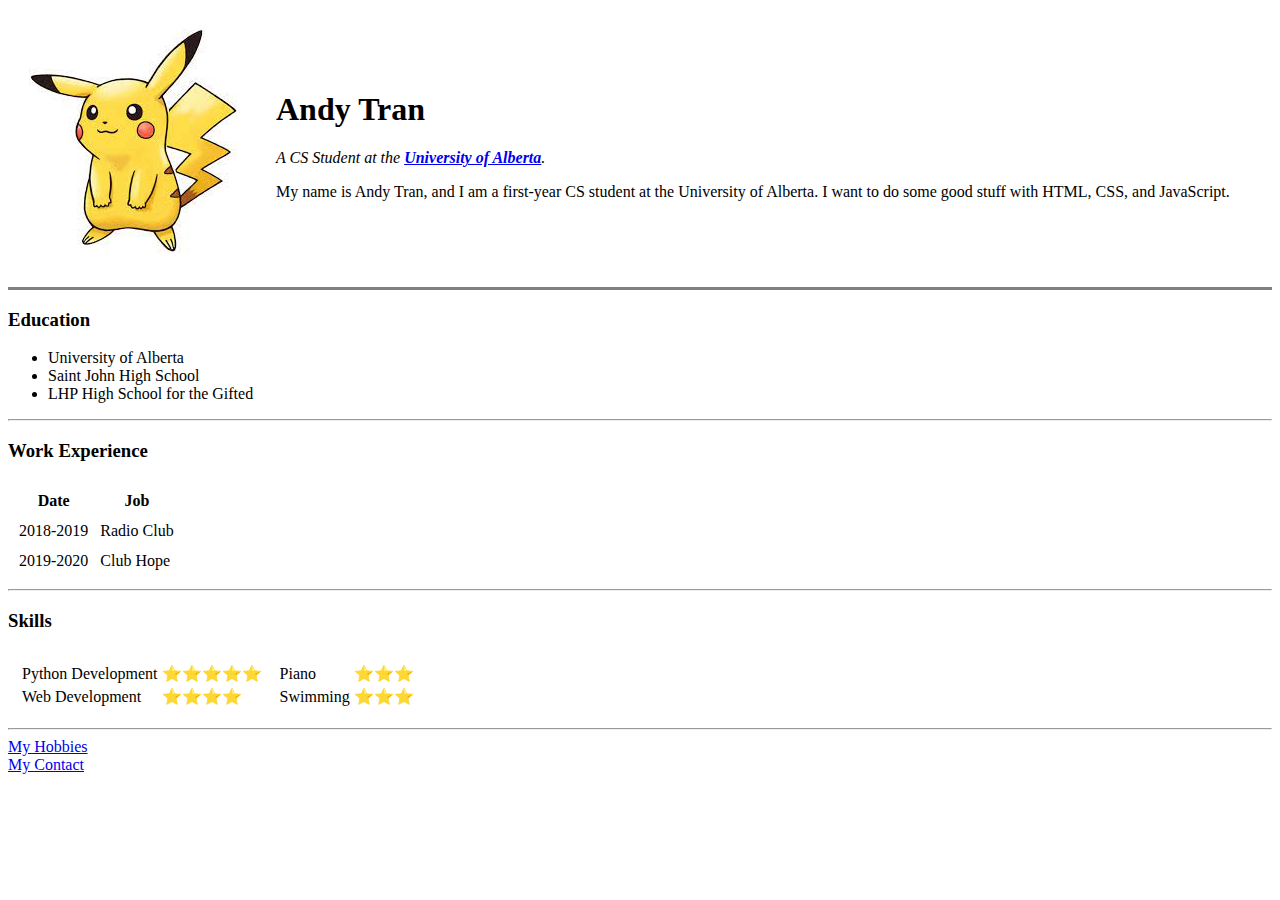
<file: index.html>
<!DOCTYPE html>
<html>

<head>
  <meta charset="utf-8">
  <title>Andy's Personal Site</title>
</head>

<body>

  <table cellspacing="20">
    <tr>
      <td> <img src="images/pikachu.jpeg" alt="Cute Pikachu"> </td>
      <td>
        <h1>Andy Tran</h1>
        <p><em>A CS Student at the <strong><a href="https://www.ualberta.ca/index.html">University of Alberta</a></strong>.</em></p>
        <p>My name is Andy Tran, and I am a first-year CS student at the University of Alberta. I want to do some good stuff with HTML, CSS, and JavaScript.</p>
      </td>
    </tr>
  </table>

  <hr size="3" noshade>

  <h3>Education</h3>
  <ul>
    <li>University of Alberta</li>
    <li>Saint John High School</li>
    <li>LHP High School for the Gifted</li>
  </ul>

  <hr>

  <h3>Work Experience</h3>
  <table cellspacing='10'>
    <thead>
      <tr>
        <th>Date</th>
        <th>Job</th>
      </tr>
    </thead>
    <tbody>
      <tr>
        <td>2018-2019</td>
        <td>Radio Club</td>
      </tr>
      <tr>
        <td>2019-2020</td>
        <td>Club Hope</td>
      </tr>
    </tbody>
  </table>

  <hr>

  <h3>Skills</h3>
  <table cellspacing='10'>
    <tr>
      <td>
        <table>
          <tr>
            <td>Python Development</td>
            <td>⭐⭐⭐⭐⭐</td>
          </tr>
          <tr>
            <td>Web Development</td>
            <td>⭐⭐⭐⭐</td>
          </tr>
        </table>
      </td>
      <td>
        <table>
          <tr>
            <td>Piano</td>
            <td>⭐⭐⭐</td>
          </tr>
          <tr>
            <td>Swimming</td>
            <td>⭐⭐⭐</td>
          </tr>
        </table>
      </td>
    </tr>
  </table>

  <hr>

  <a href="hobbies.html">My Hobbies</a>

  <br>

  <a href="contact.html">My Contact</a>

</body>

</html>
</file>
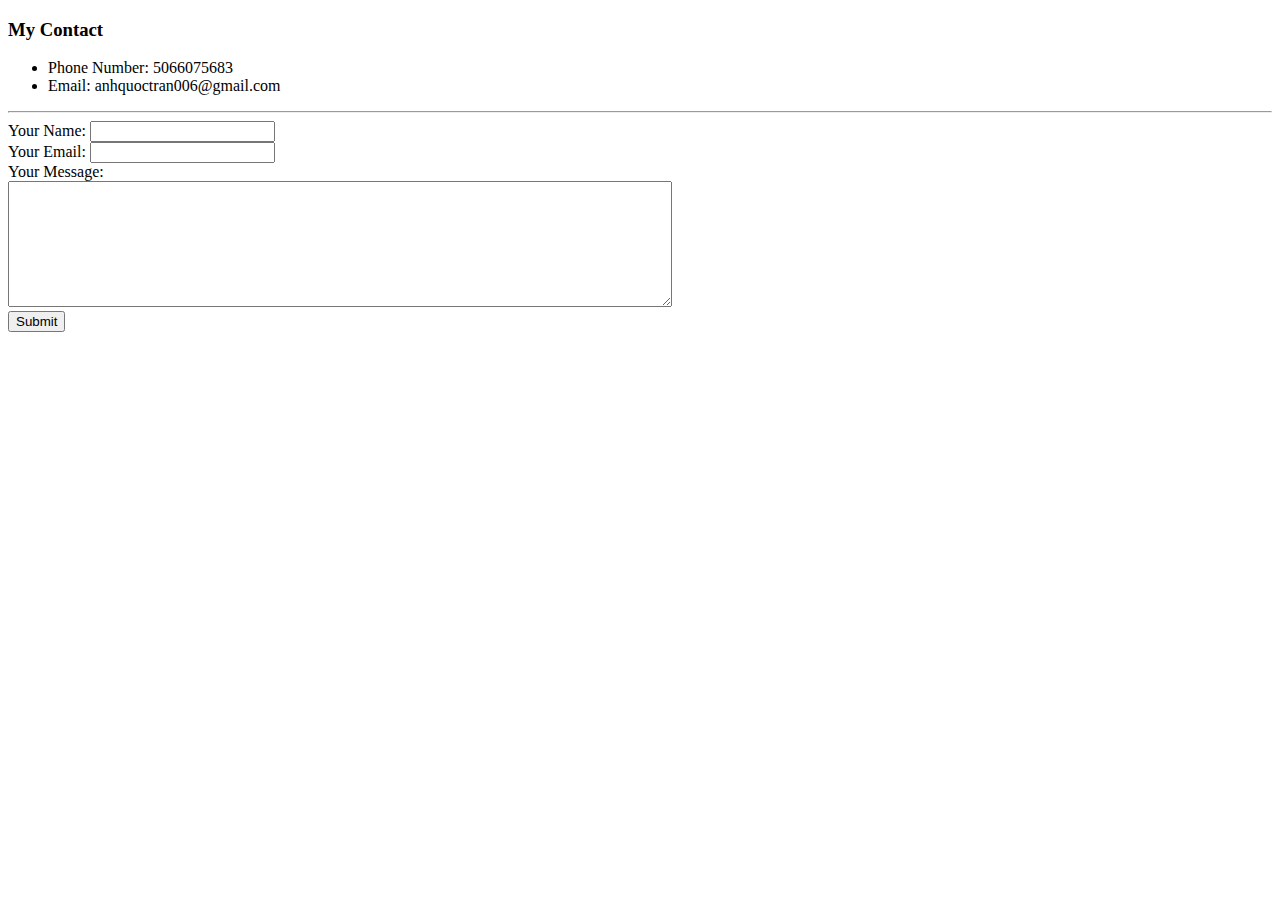
<file: contact.html>
<!DOCTYPE html>
<html lang="en" dir="ltr">
  <head>
    <meta charset="utf-8">
    <title>Contact Me</title>
  </head>
  <body>
    <h3>My Contact</h3>
    <ul>
      <li>Phone Number: 5066075683</li>
      <li>Email: anhquoctran006@gmail.com</li>
    </ul>

    <hr>

    <form class="" action="mailto:anhquoctran006@gmail.com" method="post" enctype="text/plain">
      <label>Your Name:</label>
      <input type="text" name="Your Name" value=""><br>
      <label>Your Email:</label>
      <input type="email" name="Your Email" value=""><br>
      <label>Your Message:</label><br>
      <textarea name="Message" rows="8" cols="80"></textarea><br>
      <input type="submit" name=""><br>
    </form>

  </body>
</html>
</file>
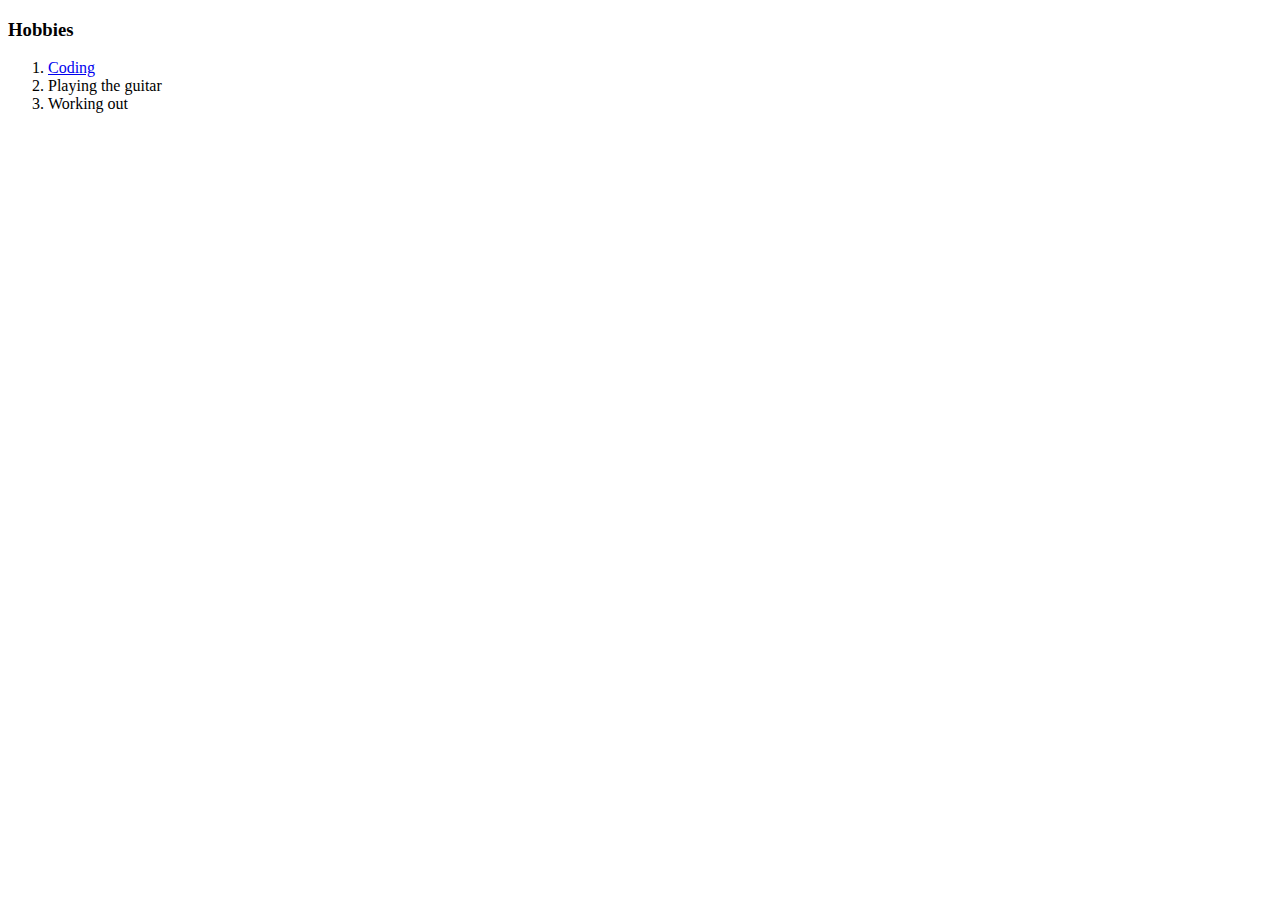
<file: hobbies.html>
<!DOCTYPE html>
<html lang="en" dir="ltr">
  <head>
    <meta charset="utf-8">
    <title>Wanna know more about me?</title>
  </head>
  <body>
    <h3>Hobbies</h3>
    <ol>
      <li><a href="https://www.freecodecamp.org">Coding</a></li>
      <li>Playing the guitar</li>
      <li>Working out</li>
    </ol>
  </body>
</html>
</file>
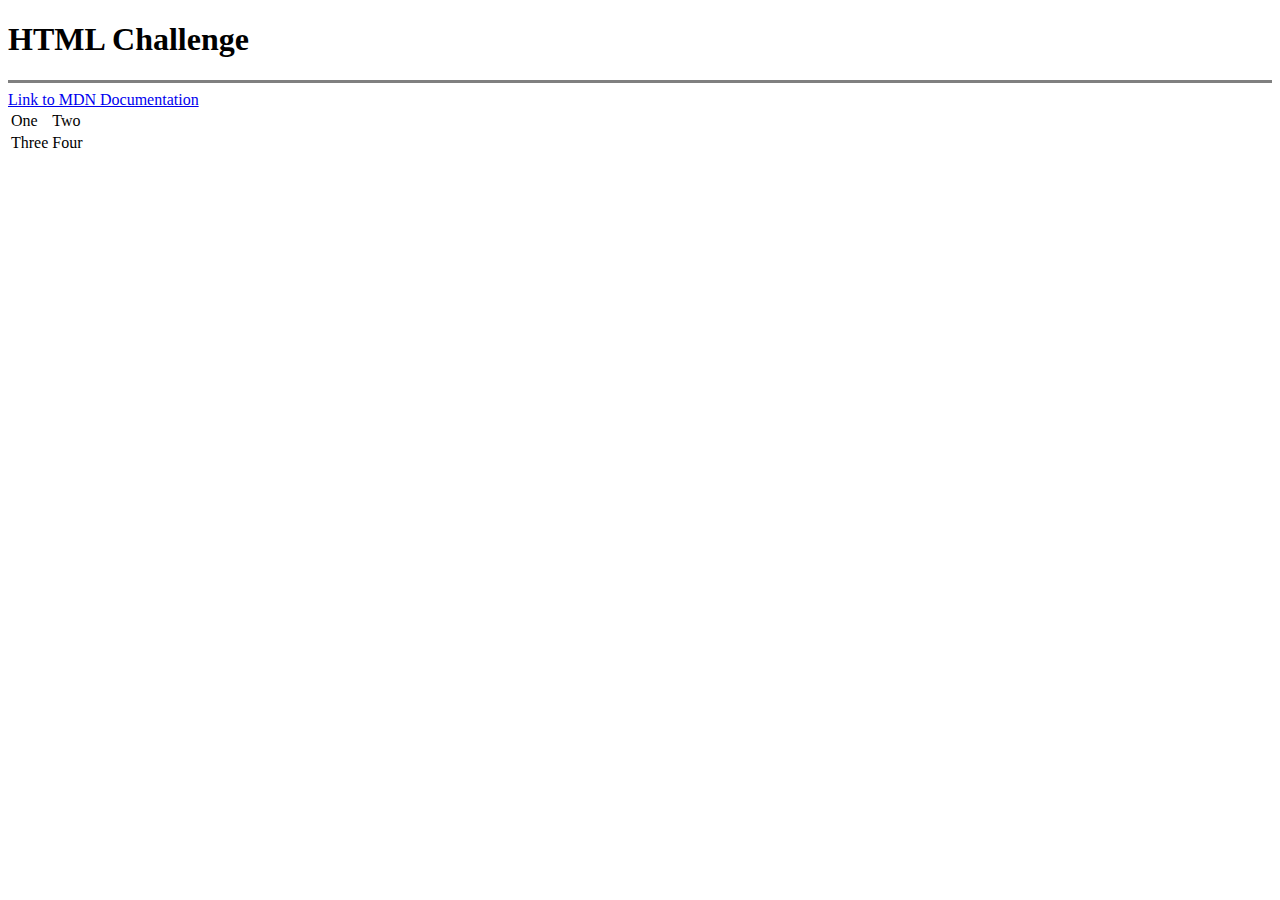
<file: html-challenge.html>
<!DOCTYPE html>
<html lang="en" dir="ltr">
  <head>
    <meta charset="utf-8">
    <title>HTML Challenge</title>
  </head>
  <body>
    <h1>HTML Challenge</h1>

    <hr size="3" noshade>

    <a href="https://developer.mozilla.org/en-US/">Link to MDN Documentation</a>
    <table>
      <tr>
        <td>One</td>
        <td>Two</td>
      </tr>
      <tr>
        <td>Three</td>
        <td>Four</td>
      </tr>
    </table>

  </body>
</html>
</file>
